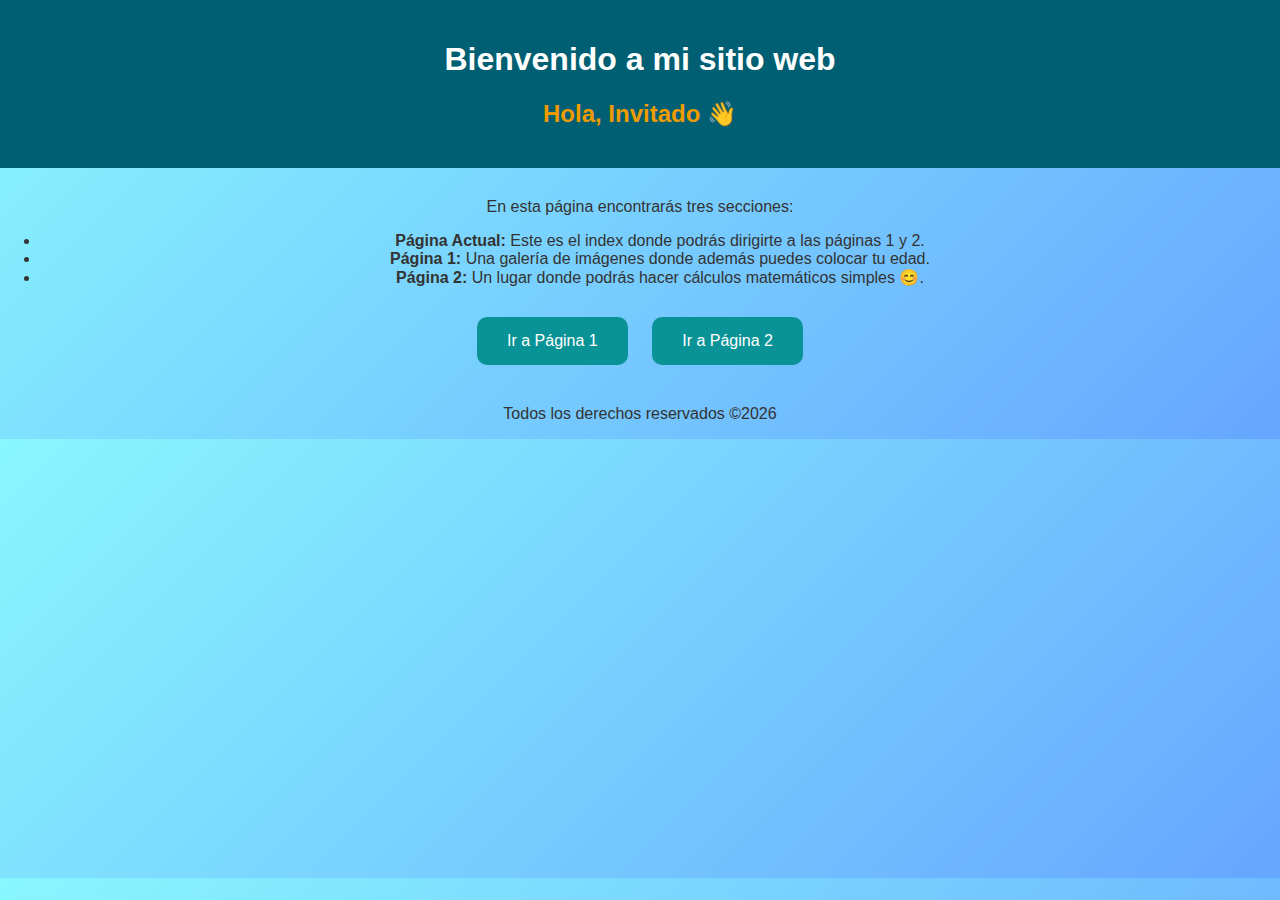
<file: index.html>
<!DOCTYPE html>
<html lang="es">
<head>
    <meta charset="UTF-8">
    <meta name="viewport" content="width=device-width, initial-scale=1.0">
    <title>Página Principal</title>
    <link rel="stylesheet" href="styles.css">
</head>
<body>
    <header>
        <h1 id="titulo">Bienvenido a mi sitio web</h1>
        <!-- Aquí aparecerá el nombre del usuario -->
        <h2 id="nombreUsuario"></h2>
    </header>

    <main>
        <p>En esta página encontrarás tres secciones:</p>
        <ul>
            <li><strong>Página Actual:</strong> Este es el index donde podrás dirigirte a las páginas 1 y 2.</li>
            <li><strong>Página 1:</strong> Una galería de imágenes donde además puedes colocar tu edad.</li>
            <li><strong>Página 2:</strong> Un lugar donde podrás hacer cálculos matemáticos simples 😊.</li>
        </ul>

        <div class="botones">
            <button onclick="location.href='pagina1.html'">Ir a Página 1</button>
            <button onclick="location.href='pagina2.html'">Ir a Página 2</button>
        </div>

        <p id="mensaje"></p>
    </main>

    <!-- Footer con todos los derechos reservados -->
    <footer>
        <p id="copyright"></p>
    </footer>

    <script src="script.js"></script>
</body>
</html>
</file>
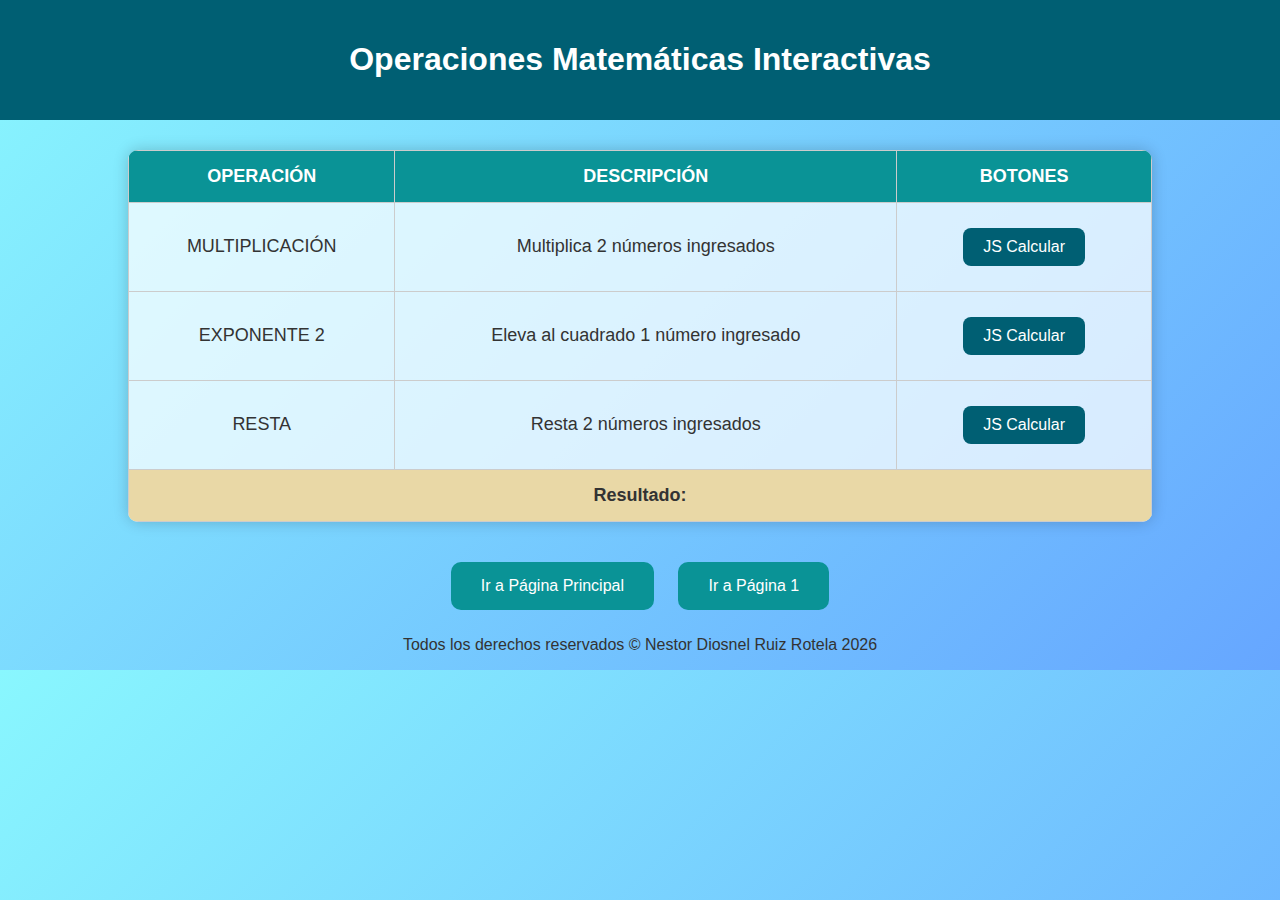
<file: pagina2.html>
<!DOCTYPE html>
<html lang="es">
<head>
    <meta charset="UTF-8">
    <meta name="viewport" content="width=device-width, initial-scale=1.0">
    <title>Operaciones Matemáticas</title>
    <link rel="stylesheet" href="styles.css">
</head>
<body>
    <header>
        <h1>Operaciones Matemáticas Interactivas</h1>
    </header>

    <main>
        <table class="tabla">
            <thead>
                <tr>
                    <th class="encabezado">OPERACIÓN</th>
                    <th class="encabezado">DESCRIPCIÓN</th>
                    <th class="encabezado">BOTONES</th>
                </tr>
            </thead>
            <tbody>
                <tr>
                    <td>MULTIPLICACIÓN</td>
                    <td>Multiplica 2 números ingresados</td>
                    <td><button onclick="multiplicar()">JS Calcular</button></td>
                </tr>
                <tr>
                    <td>EXPONENTE 2</td>
                    <td>Eleva al cuadrado 1 número ingresado</td>
                    <td><button onclick="exponente()">JS Calcular</button></td>
                </tr>
                <tr>
                    <td>RESTA</td>
                    <td>Resta 2 números ingresados</td>
                    <td><button onclick="restar()">JS Calcular</button></td>
                </tr>
                <tr>
                    <td colspan="3" id="resultado">Resultado: </td>
                </tr>
            </tbody>
        </table>

        <div class="botones">
            <button onclick="location.href='index.html'">Ir a Página Principal</button>
            <button onclick="location.href='pagina1.html'">Ir a Página 1</button>
        </div>
    </main>

    <!-- Footer con todos los derechos reservados -->
    <footer>
        <p id="copyright"></p>
    </footer>

    <script src="pagina2.js"></script>

</body>
</html>
</file>
<file: styles.css>
body {
    font-family: Arial, sans-serif;
    text-align: center;
    background: linear-gradient(135deg, #89f7fe, #66a6ff);
    color: #333;
    margin: 0;
    padding: 0;
}

header {
    background-color: #005f73;
    color: white;
    padding: 20px;
}

main {
    margin-top: 30px;
}

.botones {
    margin-top: 20px;
}

button {
    background-color: #0a9396;
    color: white;
    border: none;
    padding: 15px 30px;
    margin: 10px;
    border-radius: 10px;
    font-size: 16px;
    cursor: pointer;
    transition: transform 0.2s, background-color 0.3s;
}

button:hover {
    background-color: #94d2bd;
    transform: scale(1.1);
}

#mensaje {
    margin-top: 30px;
    font-size: 20px;
    color: #001219;
}

#nombreUsuario {
    color: #ee9b00;
    margin-top: 10px;
}


/* --- Estilos para la galería --- */
.galeria {
    display: flex;
    flex-wrap: wrap;
    justify-content: center;
    gap: 20px;
    margin: 30px;
}

.galeria img {
    width: 200px;
    height: 300px;
    object-fit: cover;
    border-radius: 10px;
}

/* Animaciones diferentes para cada imagen */
.anim1:hover {
    transform: scale(1.2);
    box-shadow: 0 0 20px #ffb703;
}

.anim2:hover {
    transform: rotate(10deg);
}

.anim3:hover {
    opacity: 0.6;
}

.anim4:hover {
    filter: grayscale(100%);
}

.anim5:hover {
    transform: translateY(-15px);
    box-shadow: 0 10px 20px rgba(0,0,0,0.3);
}

/* Mensaje de edad */
#mensajeEdad {
    color: #ee9b00;
    margin-top: 10px;
}

/* --- Estilos para la tabla --- */
table {
    margin: 30px auto;
    border-collapse: collapse;
    width: 80%;
    background-color: #ffffffbb;
    box-shadow: 0 0 15px rgba(0,0,0,0.2);
    border-radius: 10px;
    overflow: hidden;
}

th, td {
    border: 1px solid #ccc;
    padding: 15px;
    text-align: center;
    font-size: 18px;
}

/* Animación de los encabezados */
.encabezado {
    background-color: #0a9396;
    color: white;
    animation: colorAnim 3s infinite alternate;
}

@keyframes colorAnim {
    0% { background-color: #0a9396; }
    50% { background-color: #94d2bd; }
    100% { background-color: #0a9396; }
}

td button {
    background-color: #005f73;
    color: white;
    border: none;
    padding: 10px 20px;
    border-radius: 8px;
    cursor: pointer;
    transition: transform 0.2s, background-color 0.3s;
}

td button:hover {
    background-color: #94d2bd;
    transform: scale(1.1);
}

#resultado {
    font-weight: bold;
    background-color: #e9d8a6;
}
</file>
